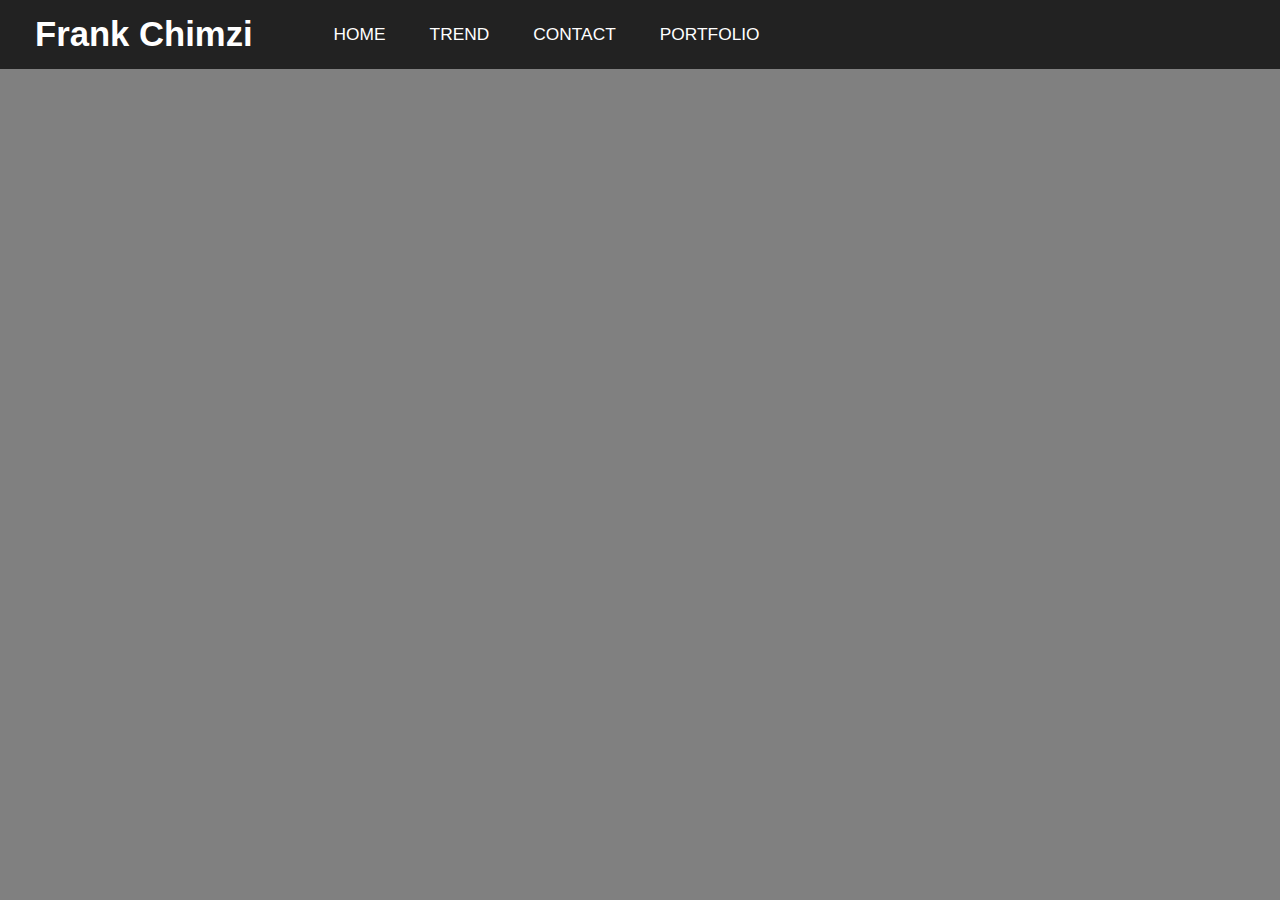
<file: New folder/index.html>
<!DOCTYPE html>
<html lang="en">
<head>
    <meta charset="UTF-8">
    <meta http-equiv="X-UA-Compatible" content="IE=edge">
    <meta name="viewport" content="width=device-width, initial-scale=1.0">
    <link rel="stylesheet" href="style.css">
    <title>FFJ's Blog</title>
</head>
<body>
    <header>
        <h1>Frank Chimzi</h1>
        <nav>
            <div class="home">HOME</div>
            <div class="trend">TREND</div>
            <div class="contact">CONTACT</div>
            <div class="portfolio">PORTFOLIO</div>
        </nav>
    </header>
</body>
</html>
</file>
<file: New folder/style.css>
*{
    margin: 0;
    padding: 0;
    box-sizing: border-box;
}
html{
    font-size: 13pt;
    font-family: sans-serif;
}
body{
    background-color: grey;
    color: #fff;
}

header {
    background-color: #222;
    display: flex;
    align-items: center;
    vertical-align: middle;
}
header h1 {
    padding: 15px;
    margin: 0 20px;
    text-align: left;
}
header nav {
    display: flex;
    margin: 0 20px;
    padding: 5px 10px;
    position: relative;
    right: 6px;
}
nav div {
    margin: 5px 12px;
    padding: 10px;
    transition: .3s;
}
nav div:hover {
    background: #777;
    cursor: pointer;
}
</file>
